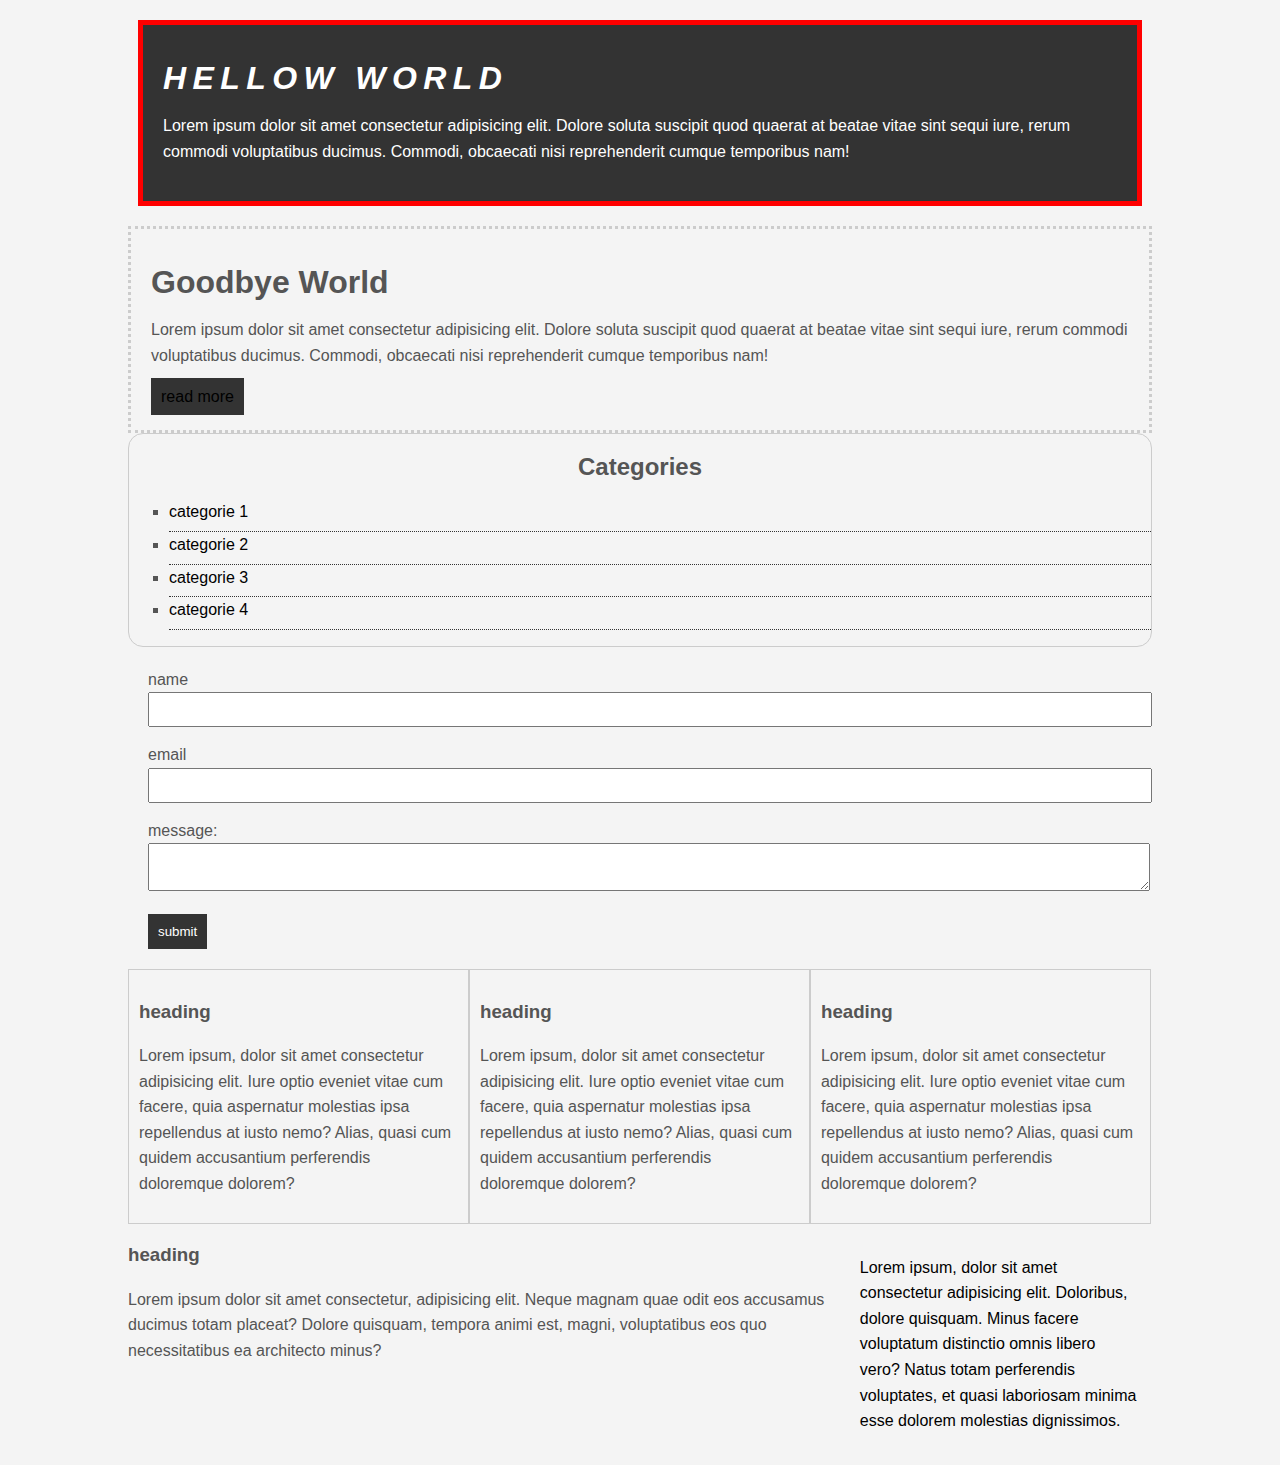
<file: csstry/index.html>
<!DOCTYPE html>
<html lang="en">

<head>
    <meta charset="UTF-8">
    <meta http-equiv="X-UA-Compatible" content="IE=edge">
    <meta name="viewport" content="width=device-width, initial-scale=1.0">
    <title>CSS Cheat sheat</title>
    <link rel="stylesheet" type="text/css" href="css/style.css">
</head>

<body>
    <div class="container">

        <div class="box-1">
            <h1>Hellow World</h1>
            <p>Lorem ipsum dolor sit amet consectetur adipisicing elit. Dolore soluta suscipit quod quaerat at beatae
                vitae sint sequi iure, rerum commodi voluptatibus ducimus. Commodi, obcaecati nisi reprehenderit cumque
                temporibus nam!</p>
        </div>
        <div class="box-2">
            <h1>Goodbye World</h1>
            <p>Lorem ipsum dolor sit amet consectetur adipisicing elit. Dolore soluta suscipit quod quaerat at beatae
                vitae sint sequi iure, rerum commodi voluptatibus ducimus. Commodi, obcaecati nisi reprehenderit cumque
                temporibus nam!</p>
            <a class="button" href="">read more</a>
        </div>



        <div class="categories">
            <h2>Categories</h2>
            <ul>
                <li><a href="#">categorie 1</a></li>
                <li><a href="#">categorie 2</a></li>
                <li><a href="#">categorie 3</a></li>
                <li><a href="#">categorie 4</a></li>
            </ul>
        </div>
        <form class="my-form">
            <div class="form-group">
                <label>name</label>
                <input type="text" name="name">
            </div>
            <div class="form-group">
                <label>email</label>
                <input type="text" name="email">
            </div>
            <div class="form-group">
                <label>message:</label>
                <textarea name="message"></textarea>
            </div>
            <input class="button" type="submit" value="submit" name="">
        </form>

        <div class="blok">
            <h3>heading</h3>
            <p>Lorem ipsum, dolor sit amet consectetur adipisicing elit. Iure optio eveniet vitae cum facere, quia
                aspernatur molestias ipsa repellendus at iusto nemo? Alias, quasi cum quidem accusantium perferendis
                doloremque dolorem?</p>
        </div>
        <div class="blok">
            <h3>heading</h3>
            <p>Lorem ipsum, dolor sit amet consectetur adipisicing elit. Iure optio eveniet vitae cum facere, quia
                aspernatur molestias ipsa repellendus at iusto nemo? Alias, quasi cum quidem accusantium perferendis
                doloremque dolorem?</p>
        </div>
        <div class="blok">
            <h3>heading</h3>
            <p>Lorem ipsum, dolor sit amet consectetur adipisicing elit. Iure optio eveniet vitae cum facere, quia
                aspernatur molestias ipsa repellendus at iusto nemo? Alias, quasi cum quidem accusantium perferendis
                doloremque dolorem?</p>
        </div>

        <div class="clr"></div>

        <div id="main-block">
            <h3>heading</h3>
            <p>Lorem ipsum dolor sit amet consectetur, adipisicing elit. Neque magnam quae odit eos accusamus ducimus totam placeat? Dolore quisquam, tempora animi est, magni, voluptatibus eos quo necessitatibus ea architecto minus?</p>
        </div>

        <div id="sidebar">
            <p>Lorem ipsum, dolor sit amet consectetur adipisicing elit. Doloribus, dolore quisquam. Minus facere voluptatum distinctio omnis libero vero? Natus totam perferendis voluptates, et quasi laboriosam minima esse dolorem molestias dignissimos.</p>
        </div>

    </div>
</body>

</html>
</file>
<file: csstry/css/style.css>
/*
*{
    margin: 0;
    padding: 0;
}
*/
body {
    background-color: #f4f4f4;
    color: #555;

    font-family: Arial, Helvetica, sans-serif;
    font-size: 16px;
    font-weight: normal;

    line-height: 1.6em;
    margin: 0;
}

a {
    text-decoration: none;
    color: #000;
}

a:hover {
    color: red;
}

a:active {
    color: green;
}

a:visited {
    color: #000;
}

.container {
    width: 80%;
    margin: auto;
}

.button {
    background-color: #333;
    color: #fff;
    padding: 10px 10px;
    border: none;
}

.button:hover {
    background: red;
    color: #fff;
}

.box-1 {
    background-color: #333;
    color: #fff;

    border: 5px red solid;

    padding: 20px;

    margin: 20px 10px;

}

.box-1 h1 {
    font-family: 'Segoe UI', Tahoma, Geneva, Verdana, sans-serif;
    font-weight: 800;
    font-style: italic;
    text-transform: uppercase;
    letter-spacing: 0.2em;
}

.box-2 {
    margin: auto;
    border: 3px dotted #ccc;
    padding: 20px;
}

.categories {
    border: 1px #ccc solid;
    padding: auto;
    border-radius: 15px;
}

.categories h2 {
    text-align: center;
}

.categories ul {
    padding: auto;
    list-style: square;
}

.categories li {
    padding-bottom: 6px;
    border-bottom: dotted 1px #333;
}

.my-form {
    padding: 20px;
}

.form-group {
    padding-bottom: 15px;
}

.my-form label {
    display: block;
}

.my-form input[type="text"],
.my-form textarea {
    padding: 8px;
    width: 100%;
}

.blok {
    float: left;
    width: 33.3%;
    border: 1px solid #ccc;
    padding: 10px;
    box-sizing: border-box;
}

#main-block{
    float: left;
    width: 70%;
}

#sidebar{
    float: right;
    width: 30%;
    color: #000;
    padding: 15px;
    box-sizing: border-box;
}
</file>
